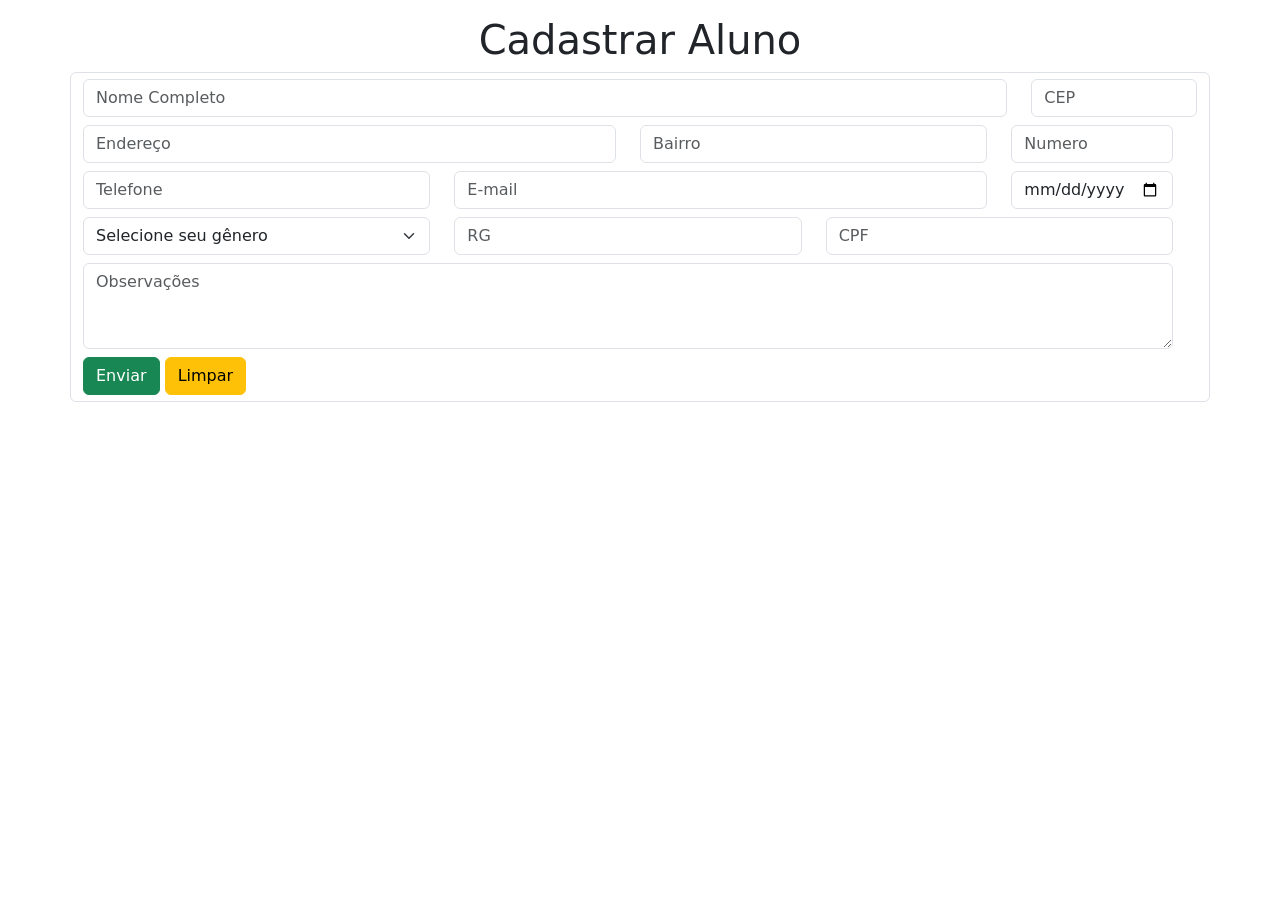
<file: cadastrarAluno.html>
<!doctype html>
<html lang="pt-br">

<head>
    <meta charset="UTF-8" />
    <meta name="viewport" content="width=device-width, initial-scale=1.0" />
    <title>Aluno</title>
    <link href="https://cdn.jsdelivr.net/npm/bootstrap@5.3.8/dist/css/bootstrap.min.css" rel="stylesheet"
        integrity="sha384-sRIl4kxILFvY47J16cr9ZwB07vP4J8+LH7qKQnuqkuIAvNWLzeN8tE5YBujZqJLB" crossorigin="anonymous" />
    <script src="https://cdn.jsdelivr.net/npm/bootstrap@5.3.8/dist/js/bootstrap.bundle.min.js"
        integrity="sha384-FKyoEForCGlyvwx9Hj09JcYn3nv7wiPVlz7YYwJrWVcXK/BmnVDxM+D2scQbITxI"
        crossorigin="anonymous"></script>
</head>

<body>
    <div class=" container-fluid">
        <div class="container">
            <h1 class="text-center mt-3">Cadastrar Aluno</h1>

            <div class="row">
                <form action="#" class="form-control">
                    <div class="row">
                        <div class="col-10">
                            <input type="text" class="form-control" placeholder="Nome Completo" aria-label=" " />
                        </div>
                        <div class="col-2">
                            <input type="text" class="form-control" placeholder="CEP" aria-label="CEP" />
                        </div>

                        <div class="row mt-2">
                            <div class="col-6">
                                <input type="text" class="form-control" placeholder="Endereço" aria-label="Endereço" />
                            </div>
                            <div class="col-4">
                                <input type="text" class="form-control" placeholder="Bairro" aria-label="Bairro" />
                            </div>
                            <div class="col-2">
                                <input type="text" class="form-control" placeholder="Numero" aria-label="Numero" />
                            </div>
                        </div>

                        <div class="row mt-2">
                            <div class="col-4">
                                <input type="text" class="form-control" placeholder="Telefone" aria-label="Telefone" />
                            </div>
                            <div class="col-6">
                                <input type="text" class="form-control" placeholder="E-mail" aria-label="E-mail" />
                            </div>
                            <div class="col-2">
                                <input type="date" class="form-control" placeholder="Data de Nascimento" aria-label="Data de Nascimento"/>
                            </div>
                        </div>

                        <div class="row mt-2">
                            <div class="col-4">
                                <select class="form-select" arial label="Default">
                                    <option selected>Selecione seu gênero</option>
                                    <option>Feminino</option>
                                    <option>Masculino</option>
                                </select>
                            </div>
                            <div class="col-4">
                                <input type="text" class="form-control" placeholder="RG" aria-label="RG" />
                            </div>
                            <div class="col-4">
                                <input type="text" class="form-control" placeholder="CPF" aria-label="CPF" />
                            </div>
                        </div>

                        <div class="row mt-2">
                            <div class="col-12">
                                <textarea class="form-control" rows="3" placeholder="Observações"></textarea>
                            </div>
                        </div>

                        <div class="row mt-2">
                            <div class="col-12">
                                <input type="submit" class="btn btn-success" value="Enviar" />
                                <input type="reset" class="btn btn-warning" value="Limpar" />
                                
                            </div>
                            </div>
                </form>
            </div>
        </div>
    </div>
</body>

</html>
</file>
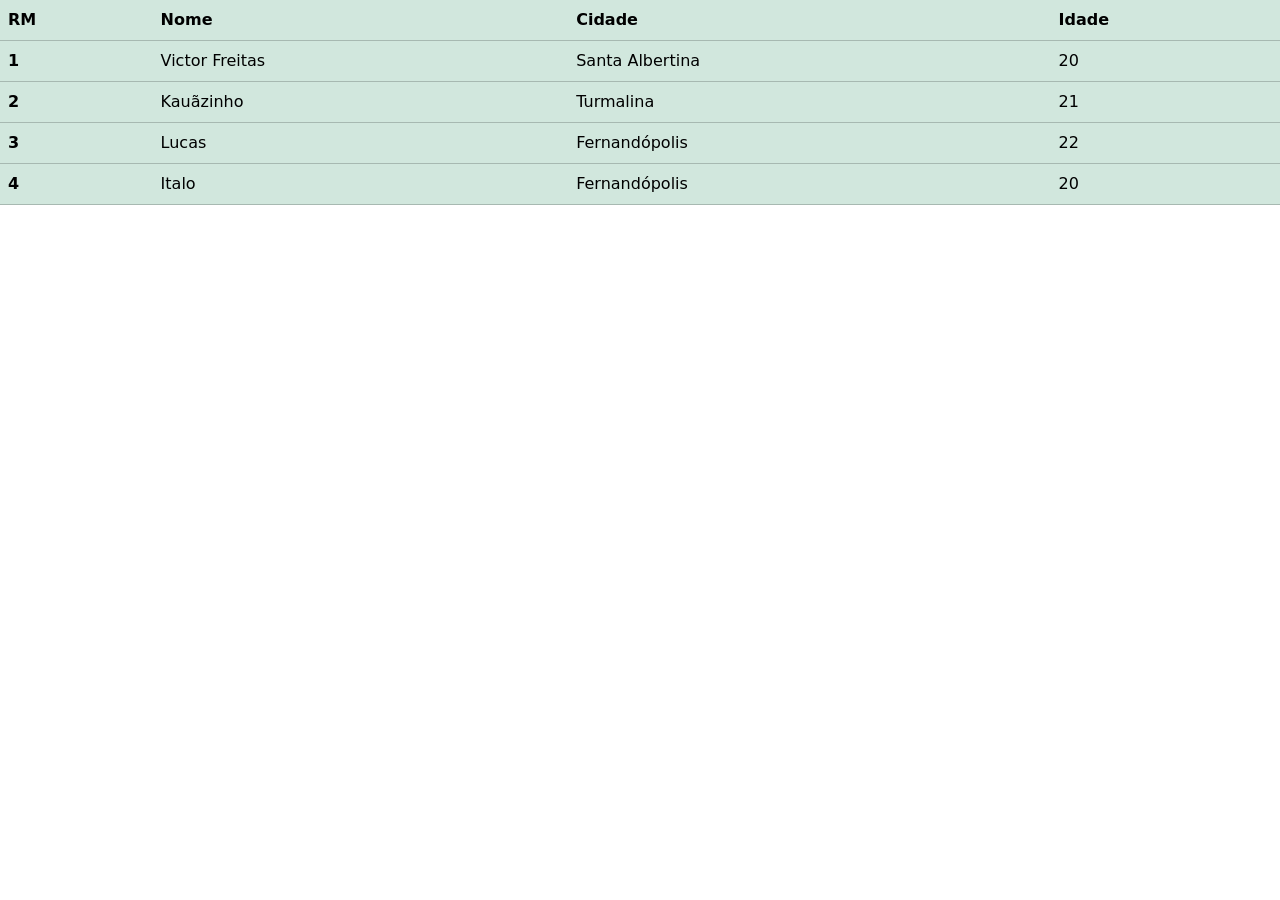
<file: listarAluno.html>
<!DOCTYPE html>
<html lang="pt-br">

<head>
    <meta charset="UTF-8">
    <meta name="viewport" content="width=device-width, initial-scale=1.0">
    <title>Alunos</title>
    <link href="https://cdn.jsdelivr.net/npm/bootstrap@5.3.8/dist/css/bootstrap.min.css" rel="stylesheet"
        integrity="sha384-sRIl4kxILFvY47J16cr9ZwB07vP4J8+LH7qKQnuqkuIAvNWLzeN8tE5YBujZqJLB" crossorigin="anonymous">
    <script src="https://cdn.jsdelivr.net/npm/bootstrap@5.3.8/dist/js/bootstrap.bundle.min.js"
        integrity="sha384-FKyoEForCGlyvwx9Hj09JcYn3nv7wiPVlz7YYwJrWVcXK/BmnVDxM+D2scQbITxI"
        crossorigin="anonymous"></script>
</head>

<body>
    <table class="table table-success">
        <thead>
            <tr>
                <th scope="col">RM</th>
                <th scope="col">Nome</th>
                <th scope="col">Cidade</th>
                <th scope="col">Idade</th>
            </tr>
        </thead>
        <tbody>
            <tr>
                <th scope="row">1</th>
                <td>Victor Freitas</td>
                <td>Santa Albertina</td>
                <td>20</td>
            </tr>
            <tr>
                <th scope="row">2</th>
                <td>Kauãzinho</td>
                <td>Turmalina</td>
                <td>21</td>
            </tr>
            <tr> 
                <th scope="row">3</th>
                <td>Lucas</td>
                <td>Fernandópolis</td>
                <td>22</td>
            </tr>
            <tr> 
                <th scope="row">4</th>
                <td>Italo</td>
                <td>Fernandópolis</td>
                <td>20</td>
            </tr>
        </tbody>
    </table>
</body>

</html>
</file>
